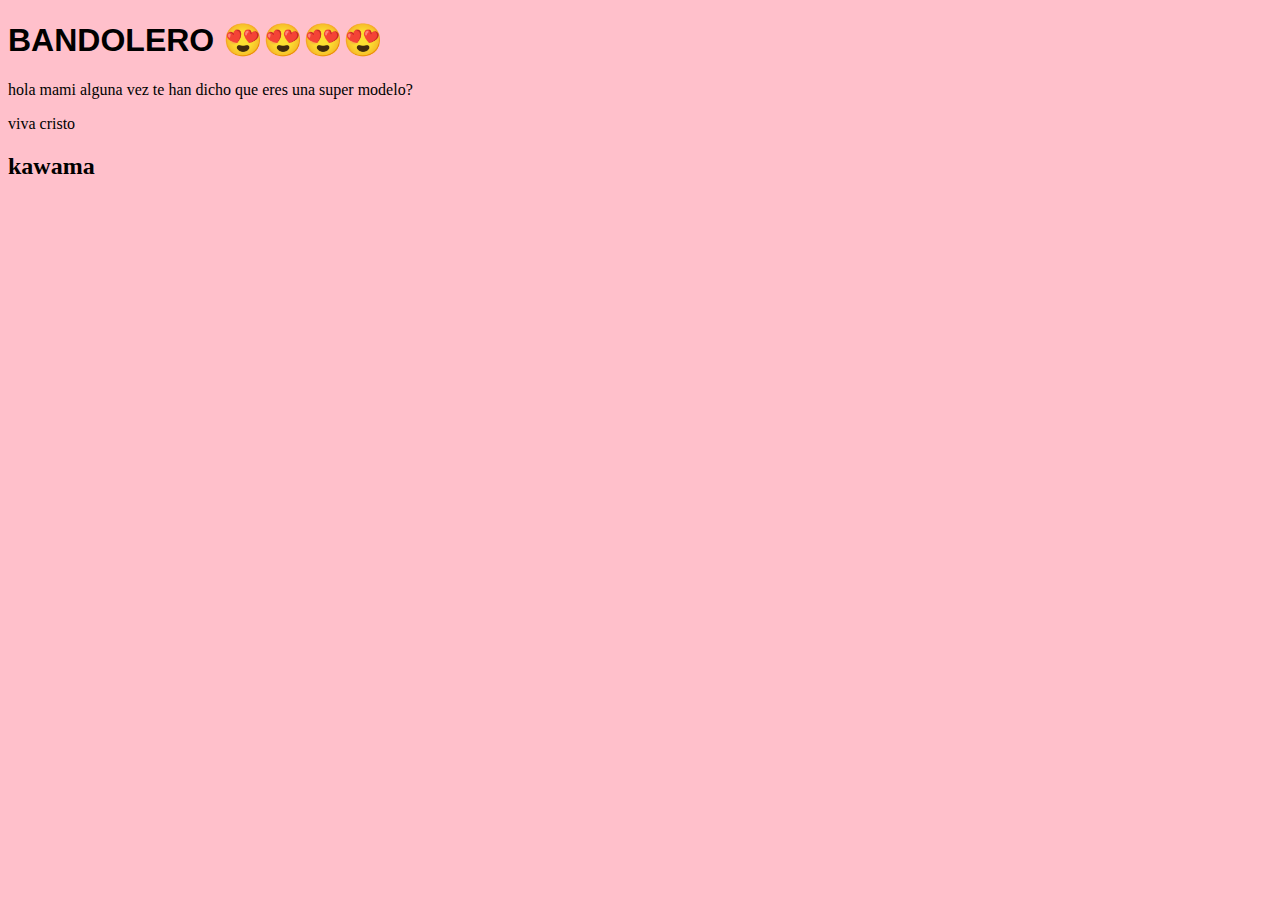
<file: index.html>
<!DOCTYPE html>
<html lang="en">
<head>
    <meta charset="UTF-8">
    <meta name="viewport" content="width=device-width, initial-scale=1.0">
    <link rel="stylesheet" href="style.css">
    <script defer src="01-DOM.js"></script>
    <title>BANDOLERO</title>
</head>
<body>
    <h1 id="title" class="title">BANDOLERO 😍😍😍😍</h1>
    <p class="paragraph">hola mami alguna vez te han dicho que eres una super modelo?</p>
    <p class="paragraph">viva cristo</p>

    <main>
        <section>
            <h2 class="subtitle">kawama</h2>
        </section>
    </main>
</body>
</html>
</file>
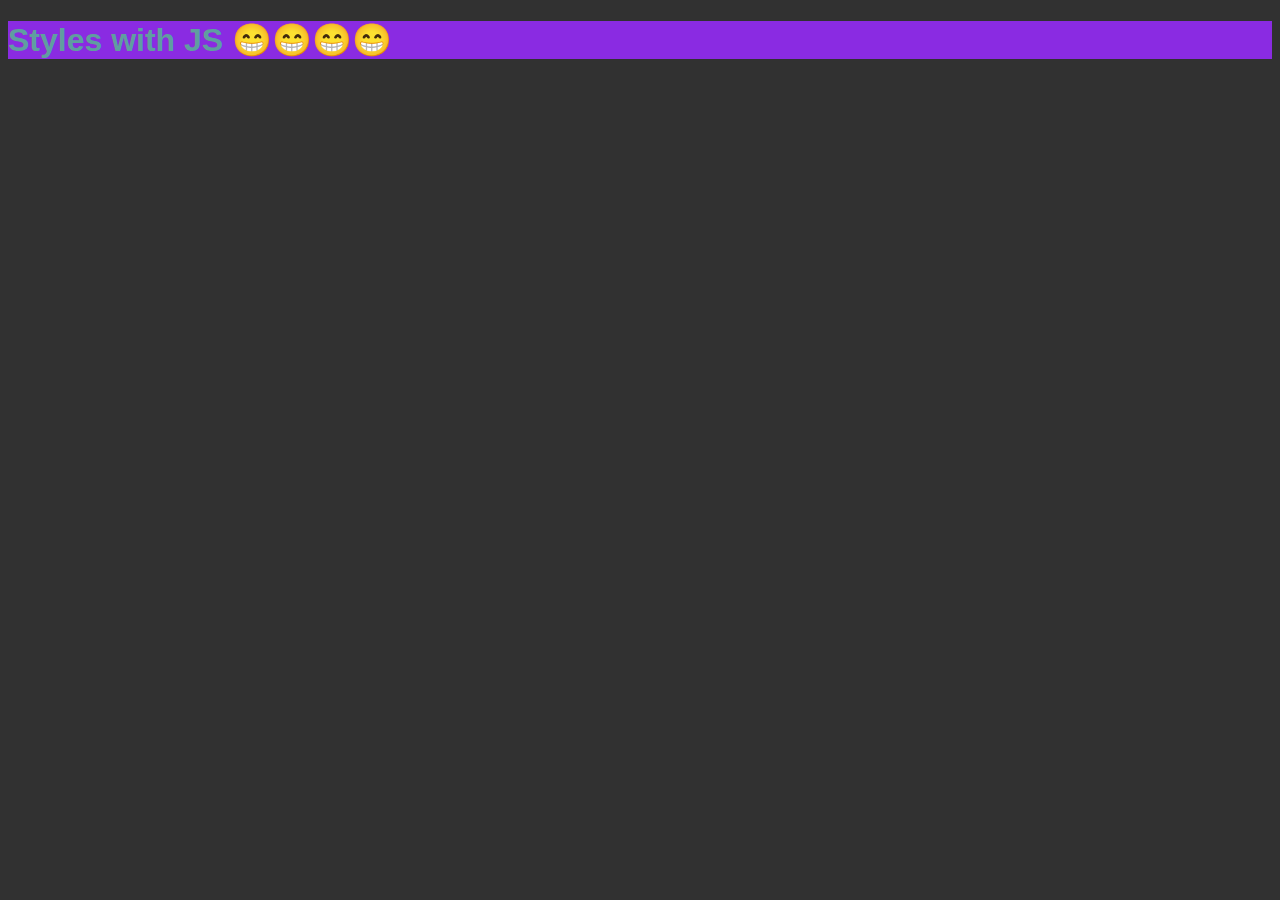
<file: 02-estilos/index.html>
<!DOCTYPE html>
<html lang="en">
<head>
    <meta charset="UTF-8">
    <meta name="viewport" content="width=device-width, initial-scale=1.0">
    <link rel="stylesheet" href="style.css">
    <script defer src="script.js"></script>
    <title>estilos con JavaScript</title>
</head>
<body>
    <h1 class="titulo" style="color: aqua; background-color: darkblue;">Styles with JS 😁😁😁😁</h1>
    
</body>
</html>
</file>
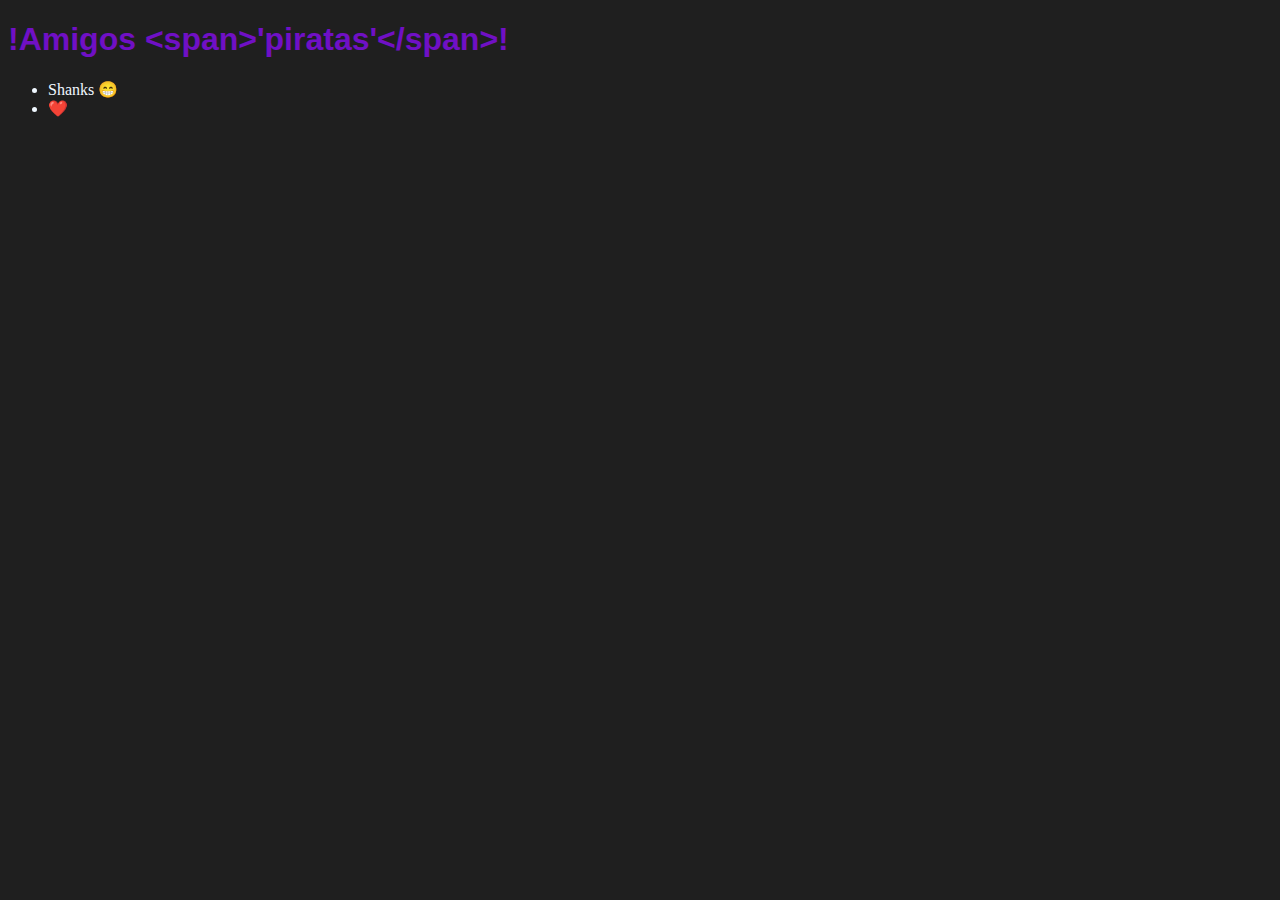
<file: 03-Texto-atributos/index.html>
<!DOCTYPE html>
<html lang="en">
<head>
    <meta charset="UTF-8">
    <meta name="viewport" content="width=device-width, initial-scale=1.0">
    <title>Atributos y Texto 😘😘</title>
    <link rel="stylesheet" href="style.css">
    <script defer src="script.js"></script>
</head>
<body>
    <h1 id="title">Texto y atributos (One Piece 😁😁😁😁)</h1>
    <ul id="lista">
        <li>Luffy 😁</li>
        <li>Law 😒</li>
        <li>Kid 🤬</li>
        <li>Ace 🍩</li>
    </ul>
   <a href="https://i.pinimg.com/736x/49/3e/a9/493ea9f2bb3a1b013d07db84464c5919.jpg"></a>
   <a href="https://i.pinimg.com/736x/0f/2e/c9/0f2ec974ffb08d92aa1308980e48a85c.jpg"></a>
</body>
</html>
</file>
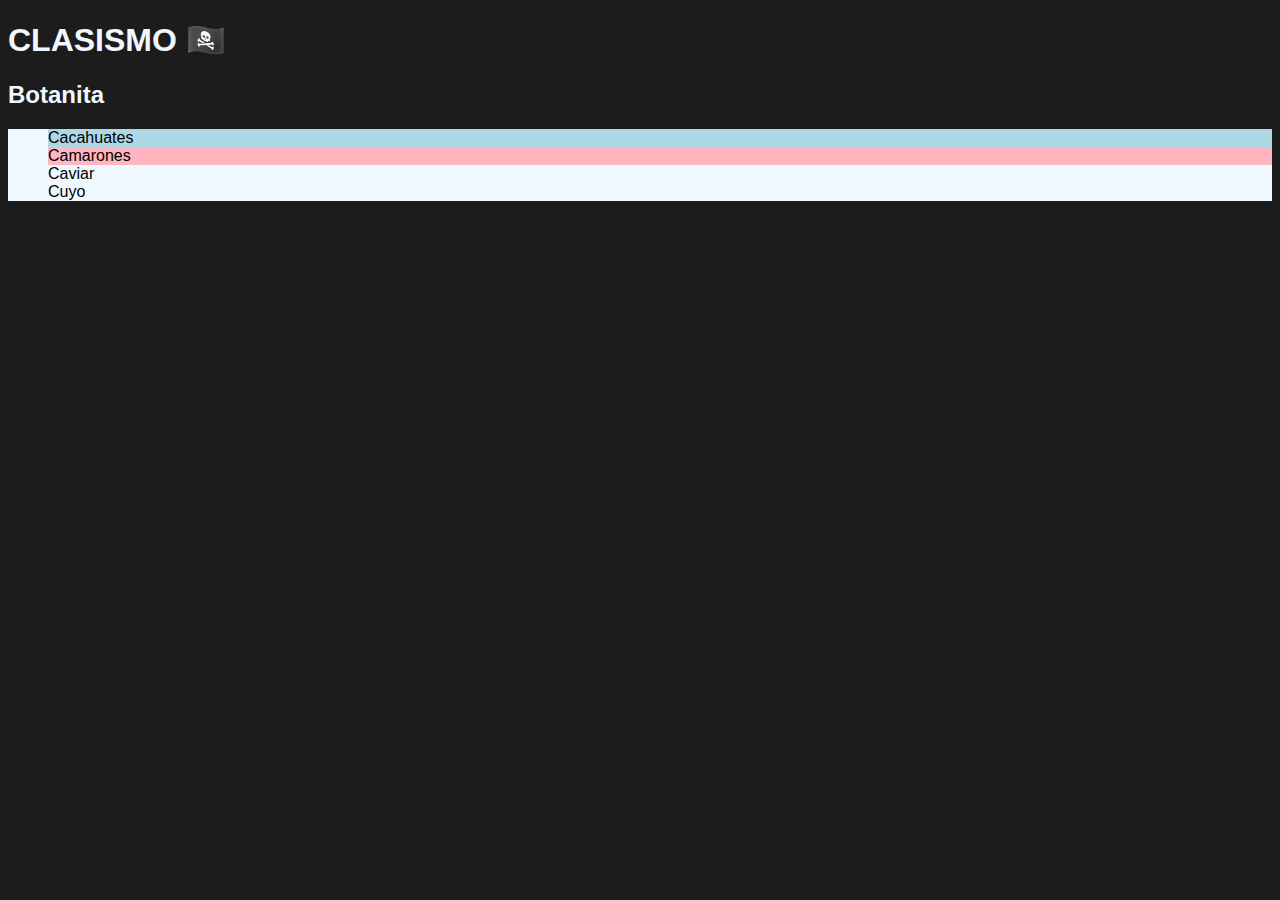
<file: 04-Clases/index.html>
<!DOCTYPE html>
<html lang="en">
<head>
    <meta charset="UTF-8">
    <meta name="viewport" content="width=device-width, initial-scale=1.0">
    <link rel="stylesheet" href="style.css">
    <script defer src="script.js"></script>
    <title>Clases</title>
</head>
<body>
    <h1 class="title">CLASISMO 🏴‍☠️</h1>
     <h2 class="subtitle">Botanita</h2>
     <ul class="botana">
        <li class="botanitas bg-lightblue">Cacahuates</li>
        <li class="botanitas">Camarones</li>
        <li class="botanitas">Caviar</li>
        <li class="botanitas bg-lightpink">Cuyo</li>
     </ul>
    
</body>
</html>
</file>
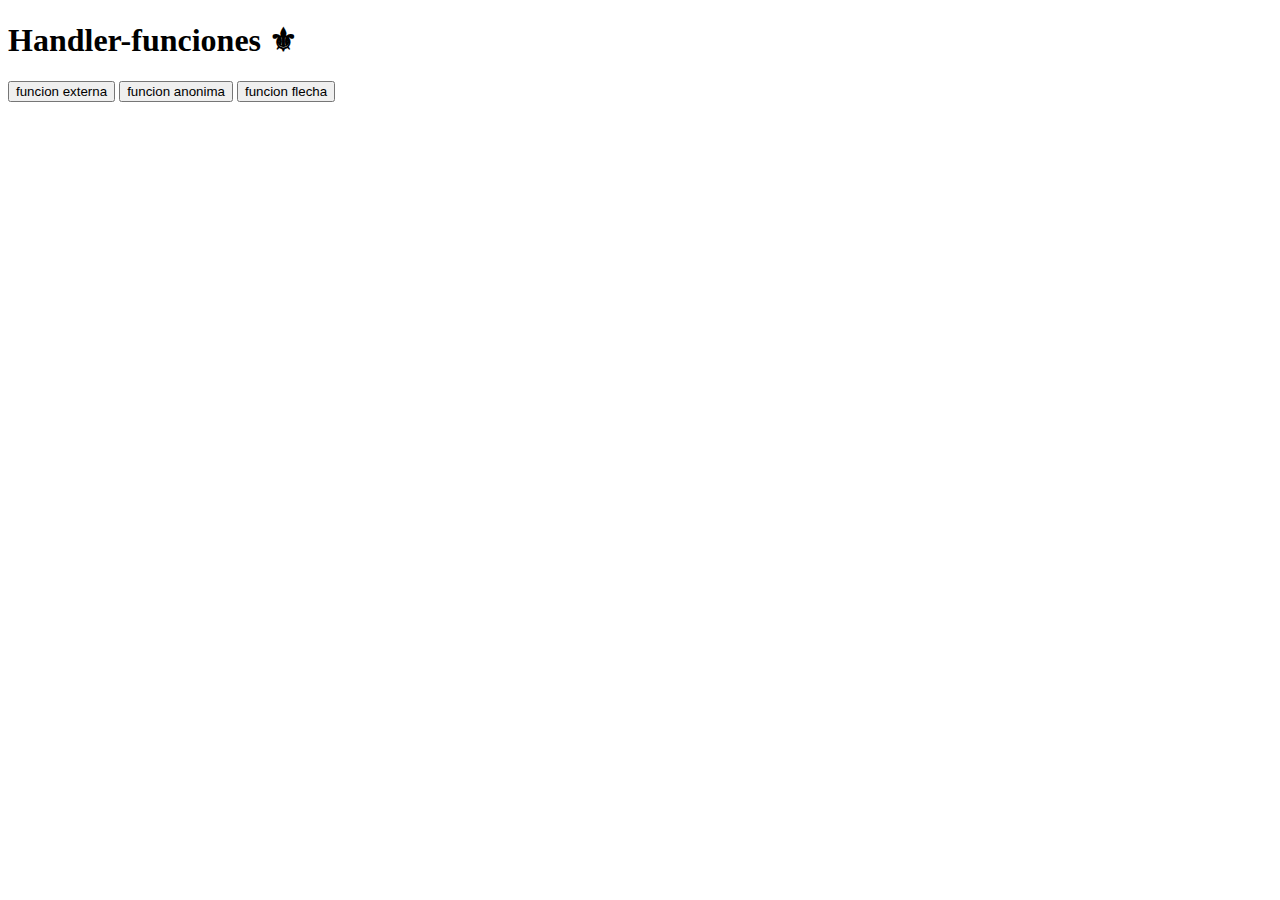
<file: 07-handler-funciones/index.html>
<!DOCTYPE html>
<html lang="en">
<head>
    <meta charset="UTF-8">
    <meta name="viewport" content="width=device-width, initial-scale=1.0">
    <title>Handler-funciones ☣</title>
    <script src="script.js" defer></script>
</head>
<body>
    <h1>Handler-funciones ⚜</h1>
    
    <button id="externa">funcion externa</button>
    <button id="anonima">funcion anonima</button>
    <button id="flecha">funcion flecha</button>
    
</body>
</html>
</file>
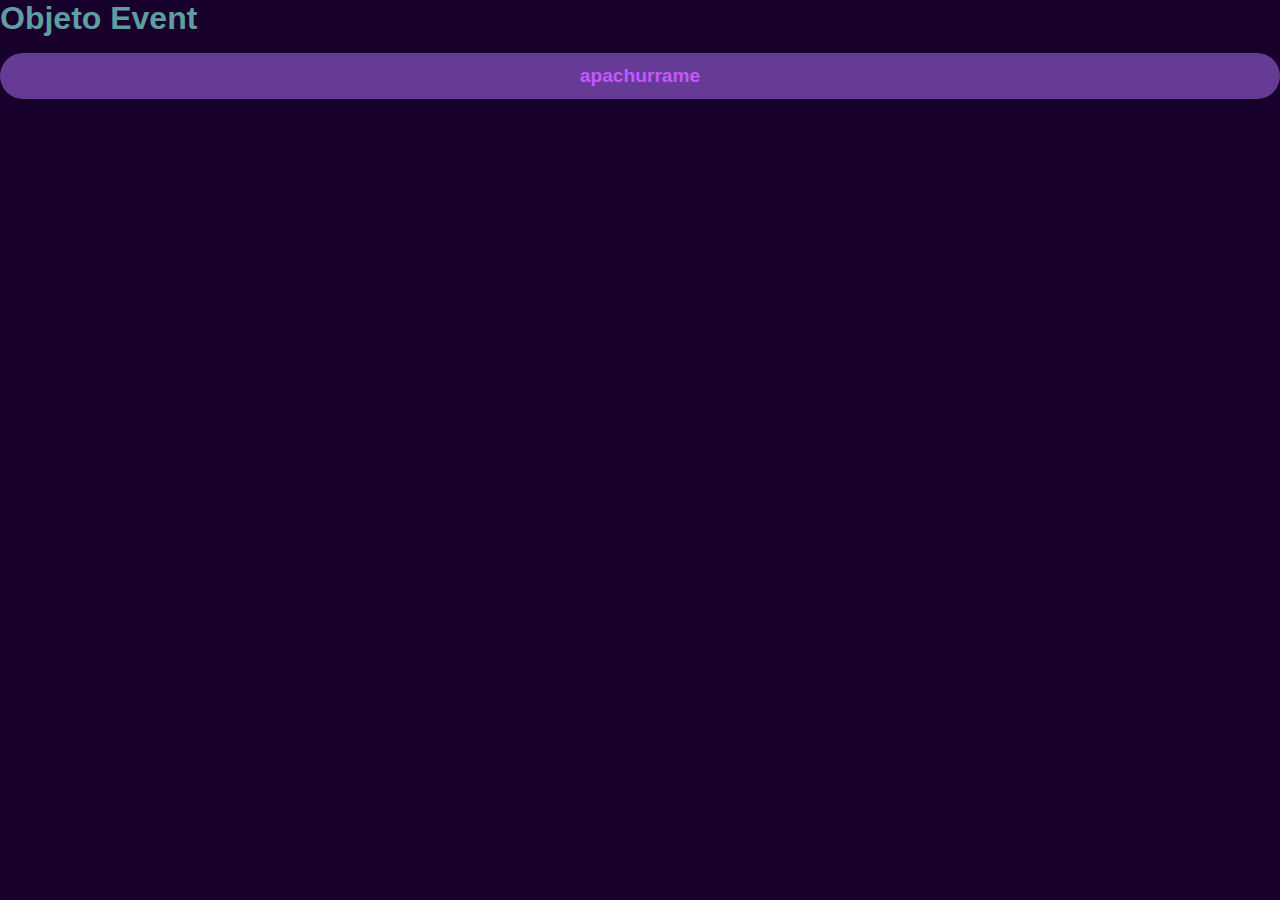
<file: 08-Objeto-Event/index.html>
<!DOCTYPE html>
<html lang="en">
<head>
    <meta charset="UTF-8">
    <meta name="viewport" content="width=device-width, initial-scale=1.0">
    <title>Objetp Event</title>
     <link rel="stylesheet" href="style.css">
    <script src="script.js" defer></script>
</head>
<body>
    <h1 class="title">Objeto Event</h1>
    <button class="boton">apachurrame</button>
   
    
</body>
</html>
</file>
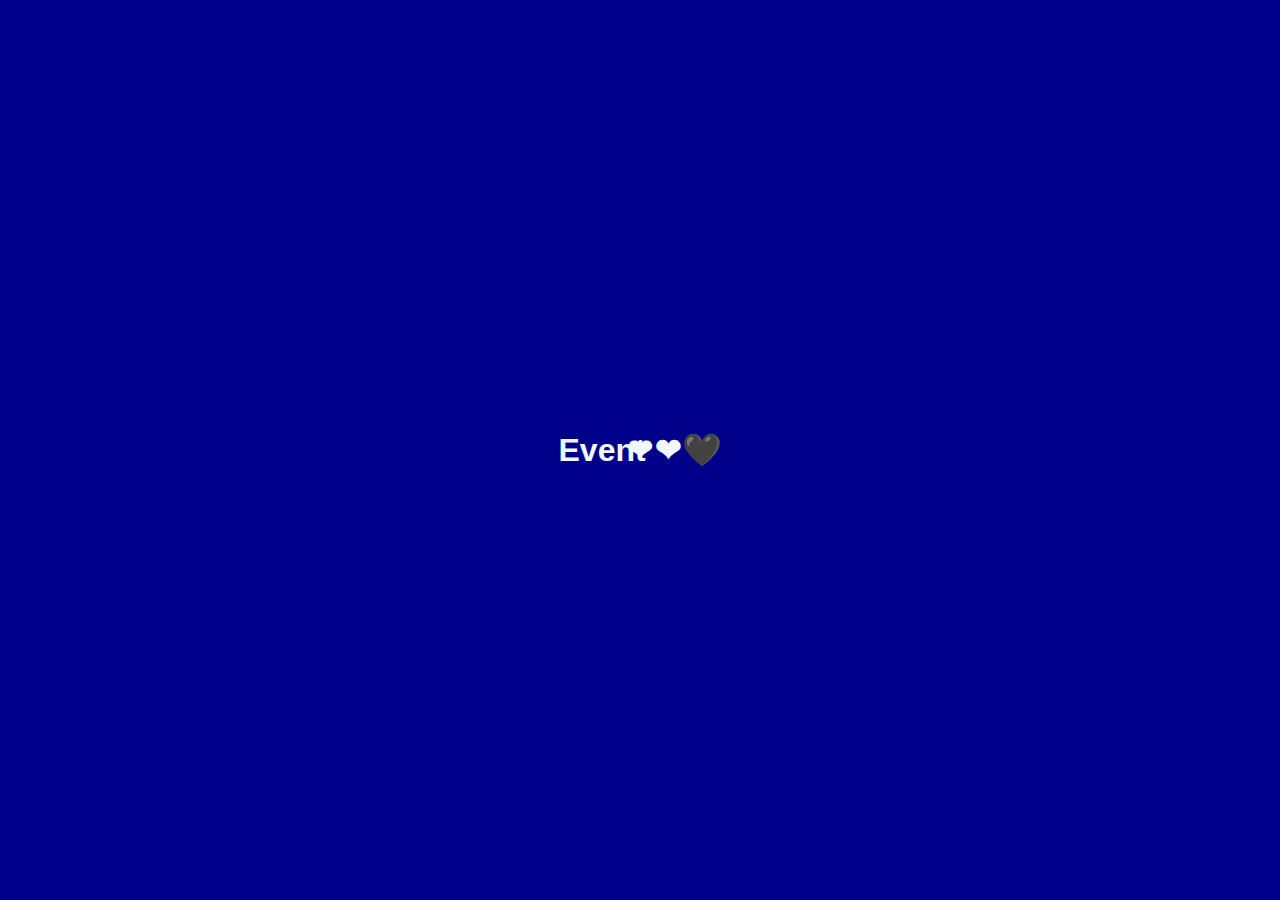
<file: 09-ejercicioEvent/index.html>
<!DOCTYPE html>
<html lang="en">
<head>
    <meta charset="UTF-8">
    <meta name="viewport" content="width=device-width, initial-scale=1.0">
    <link rel="stylesheet" href="style.css">
    <script src="script.js" defer> </script>
    <title>Ejercicio Event ❤</title>
</head>
<body>
    <h1 class="title">Event ❤🖤</h1>
    <div class="emoji-cursor">❤</div>
    
</body>
</html>
</file>
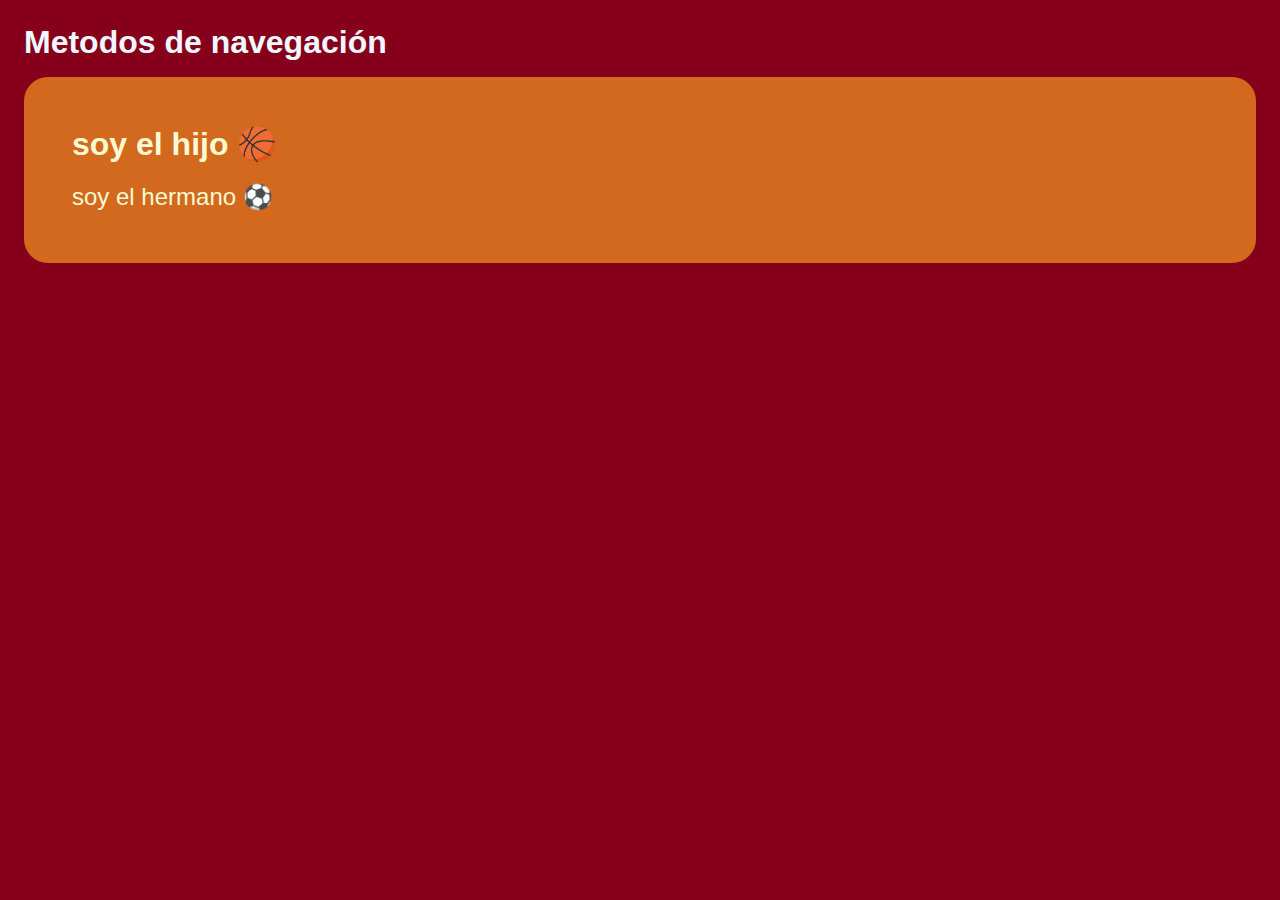
<file: 10-Metodos-navegacion/index.html>
<!DOCTYPE html>
<html lang="en">
<head>
    <meta charset="UTF-8">
    <meta name="viewport" content="width=device-width, initial-scale=1.0">
    <link rel="stylesheet" href="style.css">
    <script src="script.js" defer></script>
    <title>Metodos de navegación 🌊</title>
</head>
<body>
    <h1>Metodos de navegación</h1>
    <div id="parent">
        <h2 id="child">soy el hijo 🏀</h2>
        <p id="sibling">soy el hermano ⚽</p>
        <!-- soy un comentario -->
    </div>
</body>
</html>
</file>
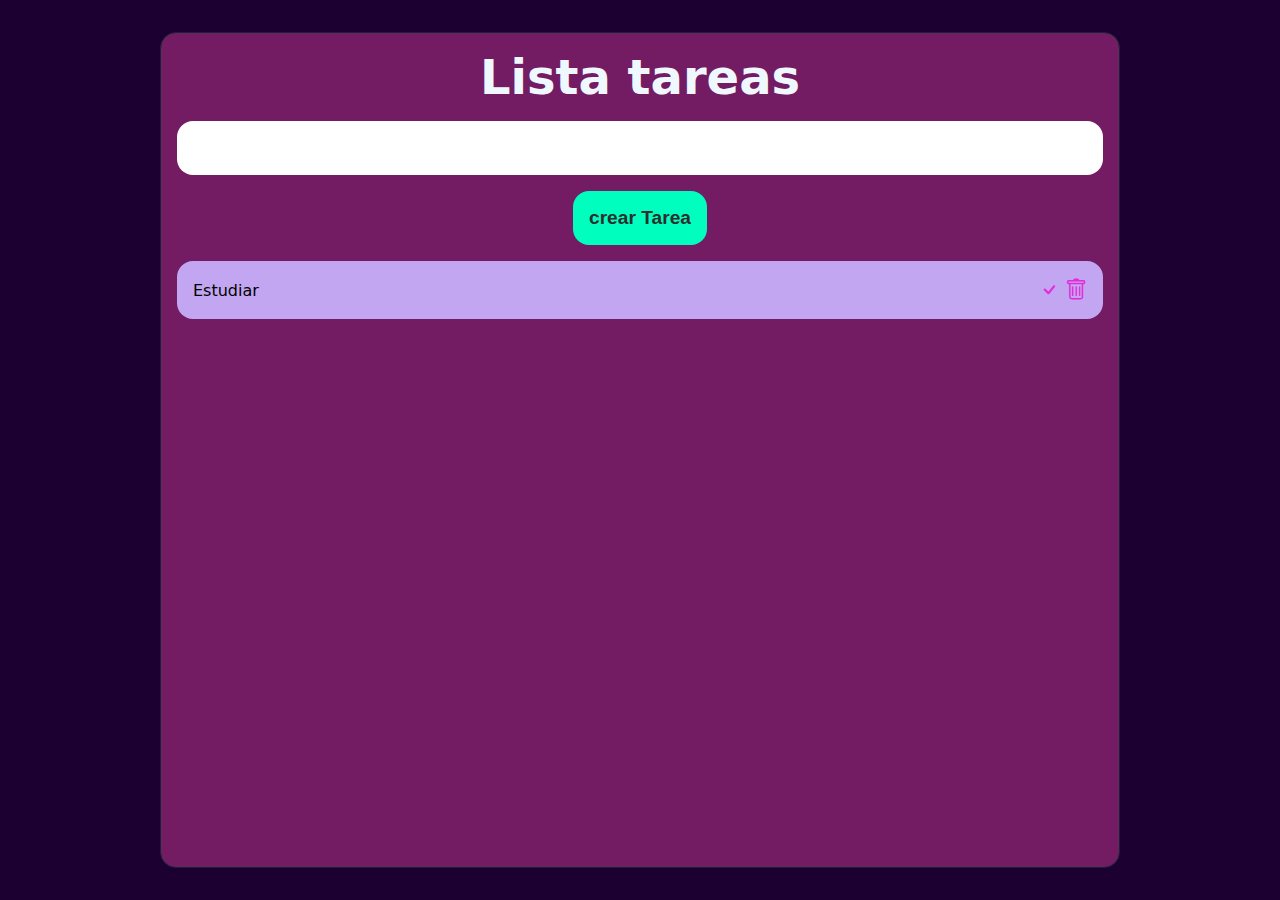
<file: 11-ejercicio-lista-tareas/index.html>
<!DOCTYPE html>
<html lang="en">
<head>
    <meta charset="UTF-8">
    <meta name="viewport" content="width=device-width, initial-scale=1.0">
    <link rel="stylesheet" href="style.css">
    <script src="script.js"defer></script>
    <title>Lista de tareas ♠</title>
    <!-- google fonts -->
    <link rel="preconnect" href="https://fonts.googleapis.com">
    <link rel="preconnect" href="https://fonts.gstatic.com" crossorigin>
    <link href="https://fonts.googleapis.com/css2?family=Roboto:ital,wght@0,100..900;1,100..900&display=swap" rel="stylesheet">

     <!-- bootstrap -->
     <link rel="stylesheet" href="https://cdn.jsdelivr.net/npm/bootstrap-icons@1.11.3/font/bootstrap-icons.min.css">
     <link rel="icon" href="favicon.png" type="image/png"/>
</head>
<body>
    <div class="container">
        
        <h1 class="title">Lista tareas</h1>
        <input id="taskInput" type="text" placeolder = "Ecribe tu próoxima tarea..."/>
        <button id="addButton" type="submit">crear Tarea</button>
        <div class="task-list" id="taskList">
            <div class="task">
                <p>Estudiar</p>
                <div class="task-icons">
                    <i class="bi bi-check icon-complete"></i>
                    <i class="bi bi-trash icon-delete"></i>
                </div>
            </div>

            <div class="task-complete"></div>
        </div>
    </div>
    
</body>
</html>
</file>
<file: style.css>
h1{
    font-family: 'Segoe UI', Tahoma, Geneva, Verdana, sans-serif;
}
body{
    background-color: pink;
}
</file>
<file: 02-estilos/style.css>
.titulo{
    font-family: 'Segoe UI', Tahoma, Geneva, Verdana, sans-serif;
    color: cadetblue;
    background-color: blueviolet;
}

body{
    background-color: rgb(49, 49, 49);
}
</file>
<file: 03-Texto-atributos/style.css>
h1{
    font-family: 'Segoe UI', Tahoma, Geneva, Verdana, sans-serif;
    color: rgb(112, 16, 197);
}
body{
    background-color: rgb(31, 31, 31);
}
ul{
    color: aliceblue;
}
</file>
<file: 04-Clases/style.css>
.title{
    font-family: 'Segoe UI', Tahoma, Geneva, Verdana, sans-serif;
    color: aliceblue;
}
body{
    background-color: rgb(28, 28, 28);
}
.subtitle{
    color: aliceblue;
    font-family: 'Segoe UI', Tahoma, Geneva, Verdana, sans-serif;
}

.botana{
    background-color: aliceblue;
    font-family: 'Segoe UI', Tahoma, Geneva, Verdana, sans-serif;
}
.bg-lightpink{
    background-color: lightpink;
}
.bg-lightblue{
    background-color: lightblue;
}
.botana{
    list-style: none;
}
</file>
<file: 08-Objeto-Event/style.css>
*{
    margin: 0;
    padding: 0;
    box-sizing: border-box;
}

html{
    font-family: 'Segoe UI', Tahoma, Geneva, Verdana, sans-serif;
}
body{
    height: 100vh;/* 100% VIEW PPORT */     
    color: cadetblue;
    background-color: rgb(23, 1, 44);
    display: flex;
    flex-direction: column;
     
}
.title{
    margin-bottom: 1rem;
}
.boton{
    padding: 12px 24px;
    border-radius: 48px;
    border-radius: 48px;
    border:none;
    font-size: 1.2rem;
    font-weight: 600;
    color: rgb(194, 88, 255);
    background-color: rgb(102, 59, 150);
    cursor: pointer;
    transition: all .3s ease;
}
.button.hover{
 background-color: whitesmoke;
 scale: 1.1;
 transition: all .3s ease;
}
.boton.active {
    color: whitesmoke;
    background-color: black;
    scale: 1;
    transition: all .3s ease;
}
</file>
<file: 09-ejercicioEvent/style.css>
*{
    margin: 0;
    padding: 0;
    box-sizing: border-box;
}
body{
    height: 100vh;
    font-family: 'Segoe UI', Tahoma, Geneva, Verdana, sans-serif;
    background-color: darkblue;
    color: aliceblue;

    display: flex;
    flex-direction: column;
    justify-content: center;
    align-items: center;

    cursor: none;
}
.emoji-cursor{
    position: absolute;
    font-size: 32px;

}
</file>
<file: 10-Metodos-navegacion/style.css>
*{
    margin: 0;
    padding: 0;
    box-sizing: border-box;
}
body{
    background-color: rgb(135, 0, 27);
    font-family: 'Segoe UI', Tahoma, Geneva, Verdana, sans-serif;
    color: aliceblue;
    padding: 24px;
}
h1{
    margin-bottom: 16px;

}
#parent{
    background-color: chocolate;
    padding: 48px;
    border-radius: 24px;
    color: lightgoldenrodyellow;
}
#child{
    margin-bottom: 16px;
    font-size: 32px;
}
#sibling{
    font-size: 24px;
    line-height: 1.5;
}
</file>
<file: 11-ejercicio-lista-tareas/style.css>
*{
  padding: 0;
  margin: 0;
  box-sizing: border-box;
}
html{
  font-family: system-ui, -apple-system, BlinkMacSystemFont, 'Segoe UI', Roboto, Oxygen, Ubuntu, Cantarell, 'Open Sans', 'Helvetica Neue', sans-serif;
}
body{
  display: flex;
  justify-content: center;
  align-items: stretch;
  min-height: 100vh;
  padding: 2rem; /* 10px */
  background-color: rgb(29, 0, 50);
}
.container{
  width: 100%;
  max-width: 960px;
  background-color: rgb(115, 27, 99);
  border: 1px solid rgb(20, 38, 52);
  border-radius: 1rem;
  padding: 1rem;
  text-align: center;
  display: flex;
  flex-direction: column;
  align-items: center;
  gap: 1rem;
}

.title{
  font-size: 3rem;
  color: aliceblue;
}
#taskInput{
  font-size: 1.2rem;
  width: 100%;
  padding: 1rem;
  border-radius: 1rem;
  border: none;
}
#addButton{
  width: fit-content;
  padding: 1rem;
  background-color: rgb(0, 255, 191);
  border: none;
  border-radius: 1rem;
  color: rgb(46, 46, 46);
  font-size: 1.2rem;
  font-weight: 800;
  cursor: pointer;
}
#addButton:hover{
  background-color: aquamarine;
  color: rgb(185, 255, 232);
}
.task-list{
  width: 100%;
  display: flex;
  flex-direction: column;
  gap: 1rem;

}
.task{
  background-color: #c3a6f2;
  width: 100%;
  padding: 1rem;
  border-radius: 1rem;
  display: flex;
  justify-content: space-between;
  align-items: center;
  gap: 1rem;
}
.task p{
  flex-grow: 1;
  flex-shrink: 1;
  text-align: left;
}
.task-icons i {
  font-size: 1.4rem;
  color: rgb(226, 43, 217);
  cursor: pointer;
}
.icon-complete-hover{
  color: greenyellow;
}
.icon-delete-hover{
  color: red;
}
.complete{
  background-color: rgb(21, 0, 40);
  color: palevioletred;
}
</file>
